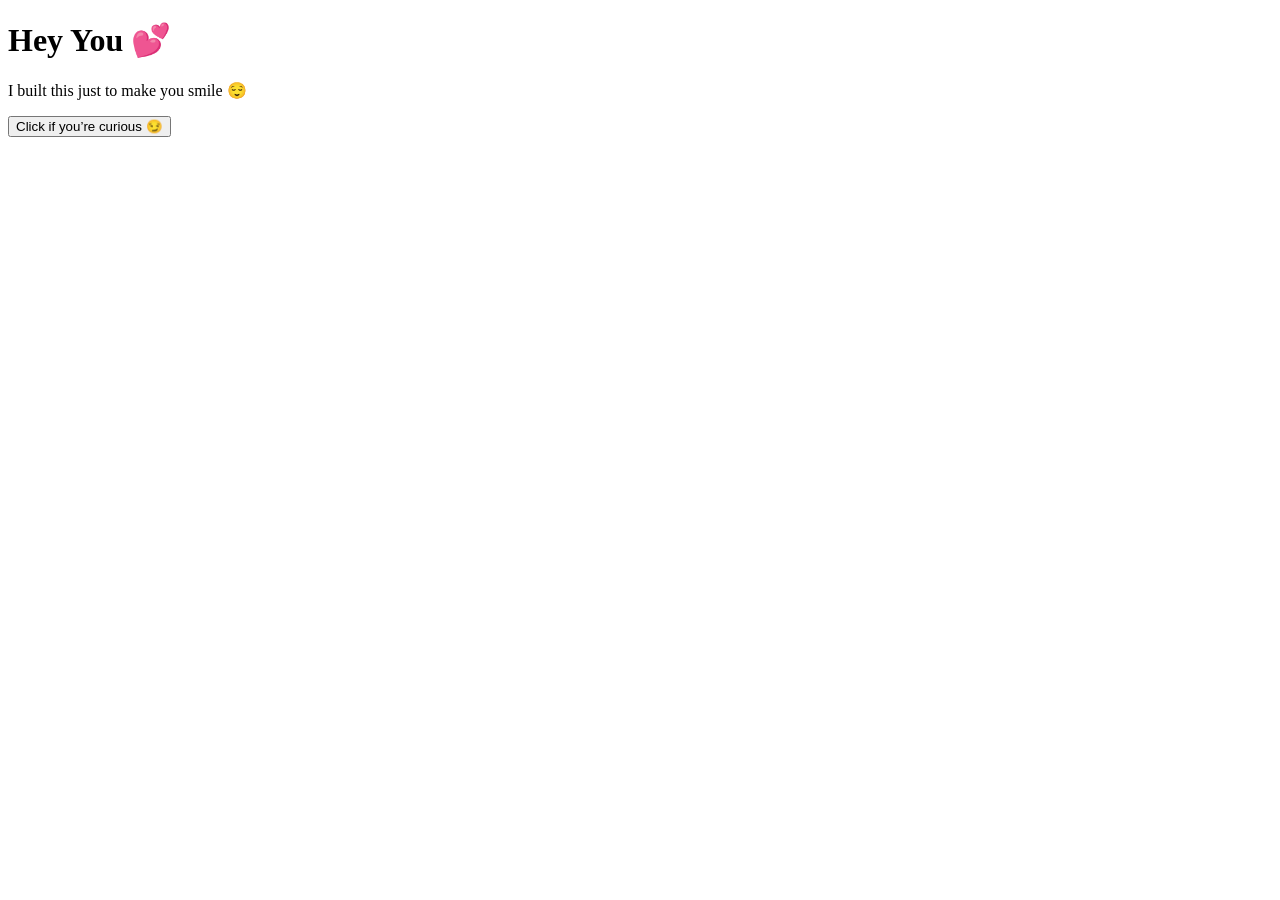
<file: src/main/resources/templates/index.html>
<!DOCTYPE html>
<html xmlns:th="http://www.thymeleaf.org">
<head>
    <title>Hey You 💖</title>
    <link rel="stylesheet" th:href="@{/css/style.css}">
</head>
<body>

<div class="card">
    <h1>Hey You 💕</h1>
    <p>I built this just to make you smile 😌</p>

    <a href="/reasons">
        <button>Click if you’re curious 😏</button>
    </a>
</div>

</body>
</html>
</file>
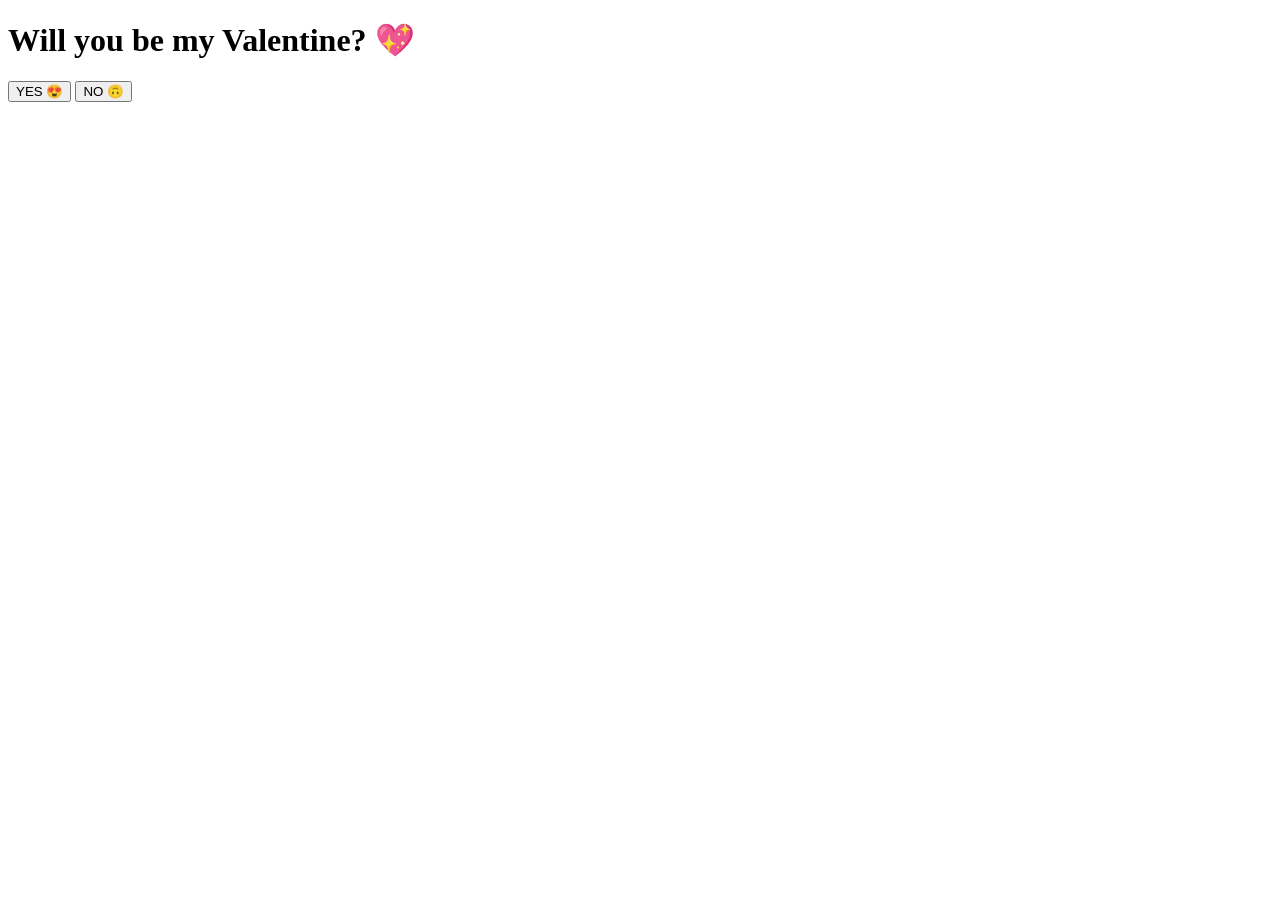
<file: src/main/resources/templates/proposal.html>
<!DOCTYPE html>
<html xmlns:th="http://www.thymeleaf.org">
<head>
  <title>Question 💍</title>
  <link rel="stylesheet" th:href="@{/css/style.css}">
</head>
<body>

<div class="card">
  <h1>Will you be my Valentine? 💖</h1>

  <button onclick="yes()">YES 😍</button>
  <button id="no" onmouseover="move()">NO 🙃</button>
</div>

<script>
  function move() {
    const btn = document.getElementById("no");
    btn.style.position = "absolute";
    btn.style.left = Math.random() * 300 + "px";
    btn.style.top = Math.random() * 300 + "px";
  }

  function yes() {
    window.location.href = "/yes";
  }
</script>

</body>
</html>
</file>
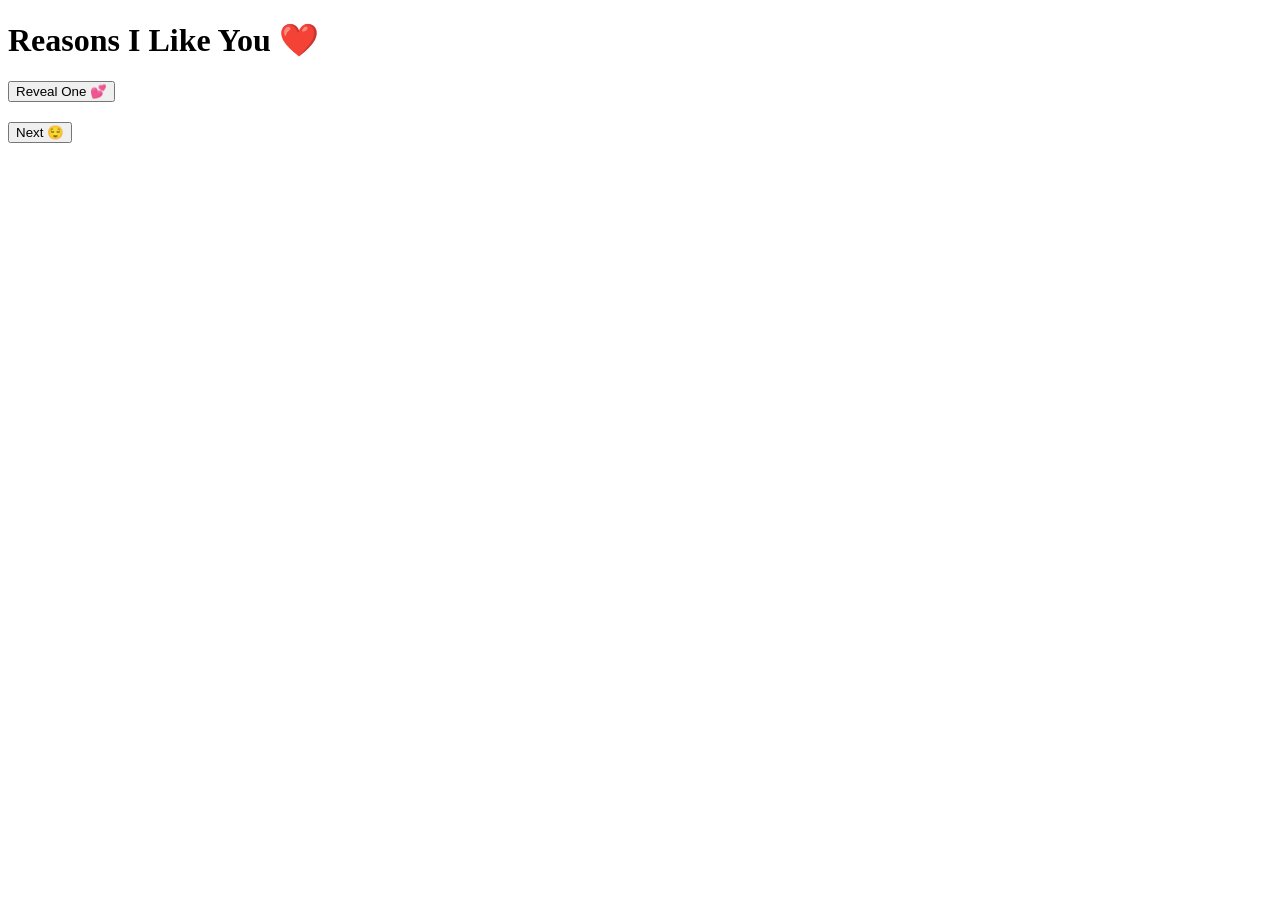
<file: src/main/resources/templates/reasons.html>
<!DOCTYPE html>
<html xmlns:th="http://www.thymeleaf.org">
<head>
    <title>Reasons ❤️</title>
    <link rel="stylesheet" th:href="@{/css/style.css}">
</head>
<body>

<div class="card">
    <h1>Reasons I Like You ❤️</h1>

    <button onclick="show()">Reveal One 💕</button>

    <p id="reason" style="margin-top:20px; font-size:18px;"></p>

    <a href="/proposal">
        <button>Next 😌</button>
    </a>
</div>

<script>
    const reasons = [
        "You make boring days fun 😄",
        "You laugh at my bad jokes 🤡",
        "You’re cute even when angry 😤❤️",
        "You feel like home 🏡",
        "Honestly… I just like you 💕"
    ];

    let i = 0;
    function show() {
        if (i < reasons.length) {
            document.getElementById("reason").innerText = reasons[i];
            i++;
        }
    }
</script>

</body>
</html>
</file>
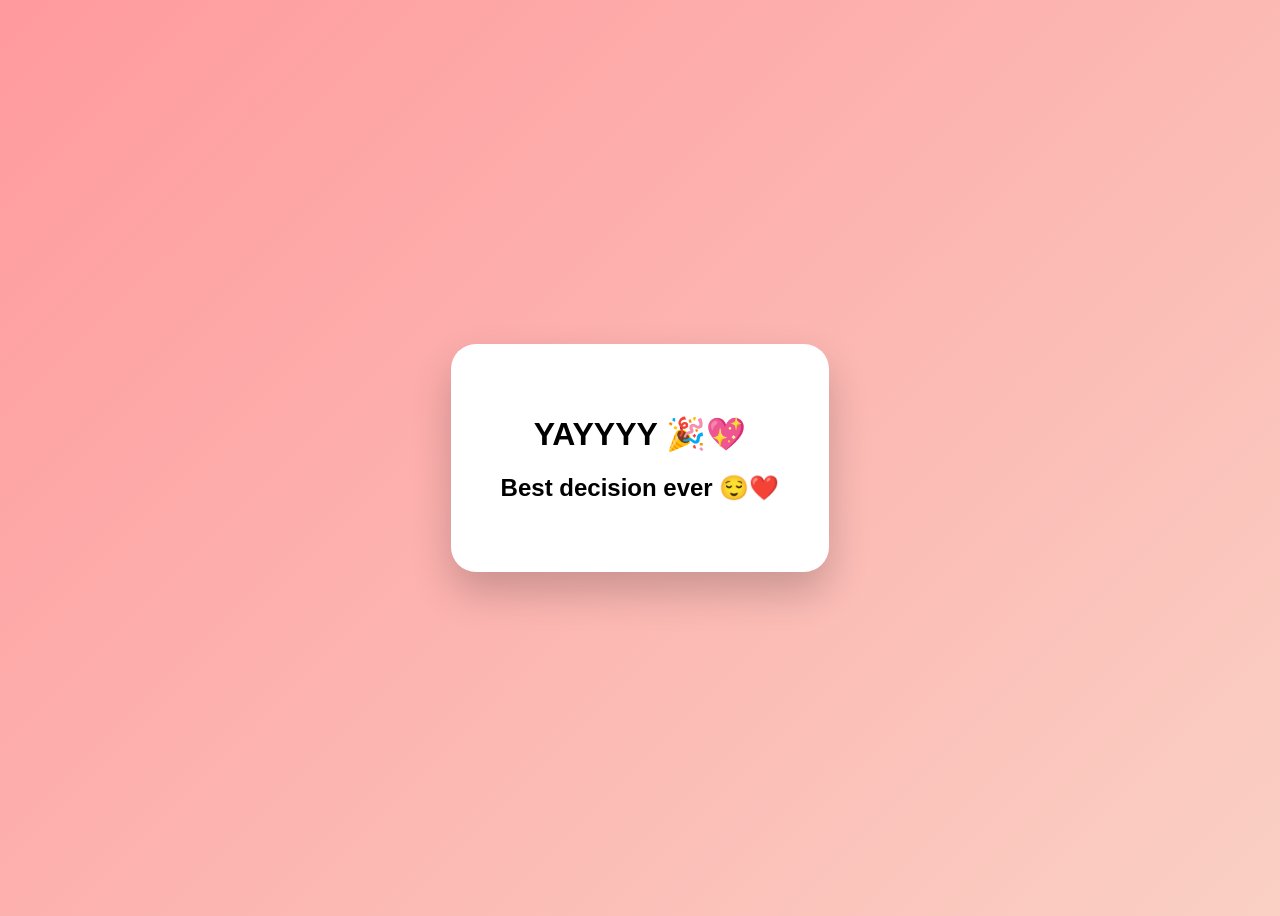
<file: src/main/resources/templates/yes.html>
<!DOCTYPE html>
<html>
<head>
    <title>YAY 💖</title>
</head>
<body style="
    background: linear-gradient(135deg, #ff9a9e, #fad0c4);
    display:flex;
    justify-content:center;
    align-items:center;
    height:100vh;
    font-family:sans-serif;
">

<div style="
    background:white;
    padding:50px;
    border-radius:25px;
    text-align:center;
    box-shadow:0 20px 40px rgba(0,0,0,0.2);
">
    <h1>YAYYYY 🎉💖</h1>
    <h2>Best decision ever 😌❤️</h2>
</div>

</body>
</html>
</file>
